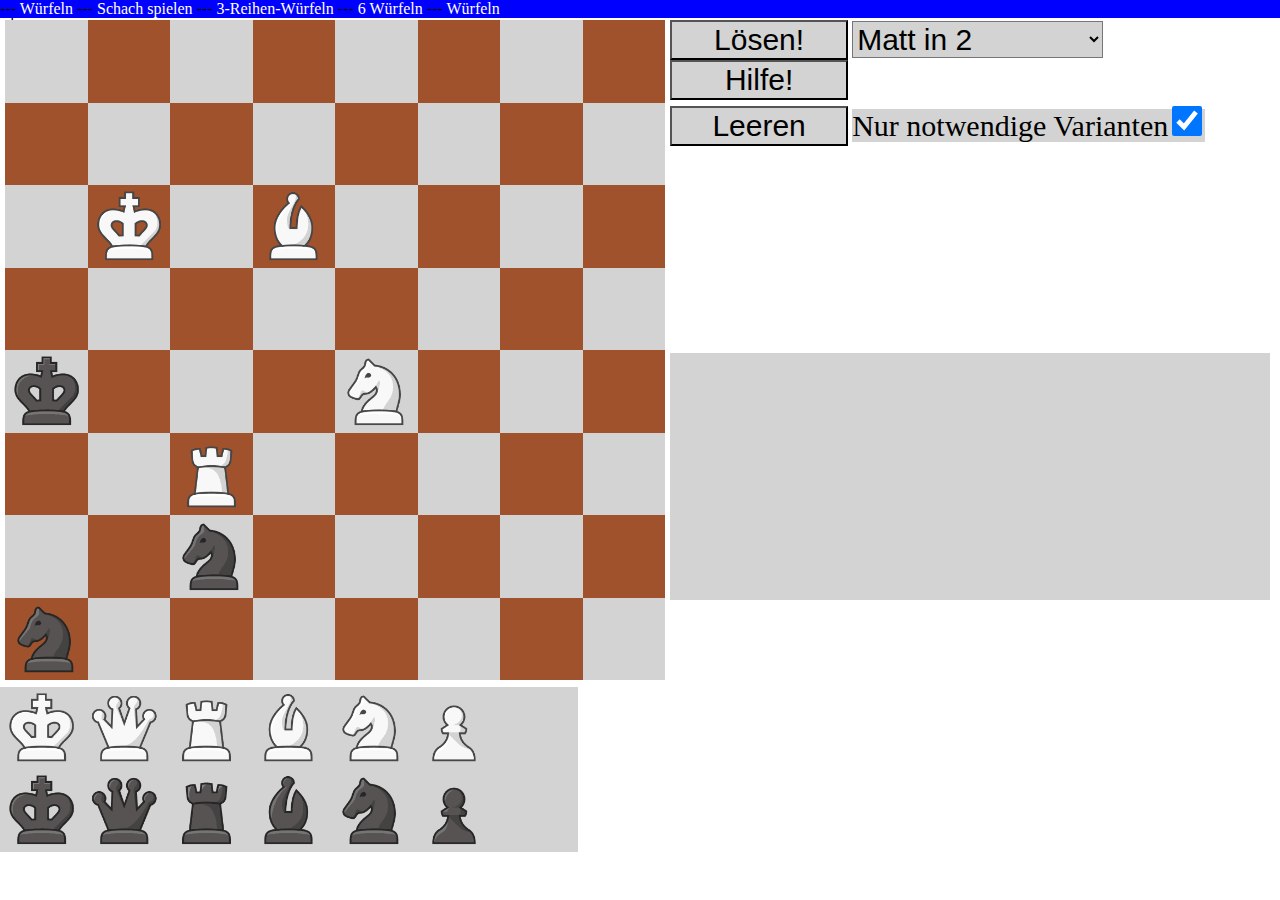
<file: index.html>
﻿<!DOCTYPE html>
<html lang="de">
<head>
    <title>
        Schachrätsel lösen
    </title>
    <meta charset="UTF-8">
    <meta name="author" content="Harald Holzner">
    <link rel="stylesheet" href="https://cdnjs.cloudflare.com/ajax/libs/font-awesome/4.7.0/css/font-awesome.min.css">
    <link rel="stylesheet" href="schach.css" />
</head>
<body>
    <div id="ctest">
    </div>
    <div id="container">
        <button style="background-color: lightgray;" id="Loesen" type="button" onclick="Loesen()">Lösen!</button>
        <label for="MattIn"></label>
        <select style="background-color: lightgray;" onchange="onch()" name="MattIn" id="MattIn">
            <option value="M1">Matt in 1</option>
            <option value="M2">Matt in 2</option>
            <option value="M3">Matt in 3</option>
            <option value="M4">Matt in 4</option>
            <option value="M5">Matt in 5</option>
            <option value="M6">Matt in 6</option>
            <option value="M7">Matt in 7</option>
            <option value="M8">Matt in 8</option>
            <option value="M9">Matt in 9</option>
            <option value="M10">Matt in 10</option>

        </select>
        <button style="background-color: lightgray;" id="Anleitung" type="button" onclick="help1()">Hilfe!</button>
    </div>
    <i class="fa fa-bars" id="ic1" style="font-size:24px" onclick="F1()"></i>
    <i class="fa fa-window-close" id="ic2" style="font-size:24px" onclick="F1()"></i>
    <div id="myLinks">
        <label class="l1" id="ll1">---</label>
        <a id="a1" href="wurf.html">   Würfeln   </a>
        <label class="l1" id="ll2">---</label>
        <a id="a2" href="SchachSpiel.html">   Schach spielen   </a>
        <label class="l1" id="ll3">---</label>
        <a id="a3" href="wurf6.html">   3-Reihen-Würfeln   </a>
        <label class="l1" id="ll5">---</label>
        <a id="a5" href="wurfsechs.html">   6 Würfeln   </a>
        <label class="l1" id="ll4">---</label>
        <a id="a4" href="wurf.html">   Würfeln   </a>
    </div>

    <div id="container2">
        <button style="background-color: lightgray;" id="Leeren" type="button" onclick="Leeren()">Leeren</button>
        <label style="background-color: lightgray;" id="Nur">Nur notwendige Varianten<input type="checkbox" id="NurCh" checked="checked" onclick='handleClick(this);'></label>
    </div>

    <p id="p1"></p>

    <script>
        let Rmodi = true;
    </script>    
    <script src="Stell.js"></script>1
    <script src="Spiel.js"></script>
    <script src="sch1.js"></script>

</body>
</html >
</file>
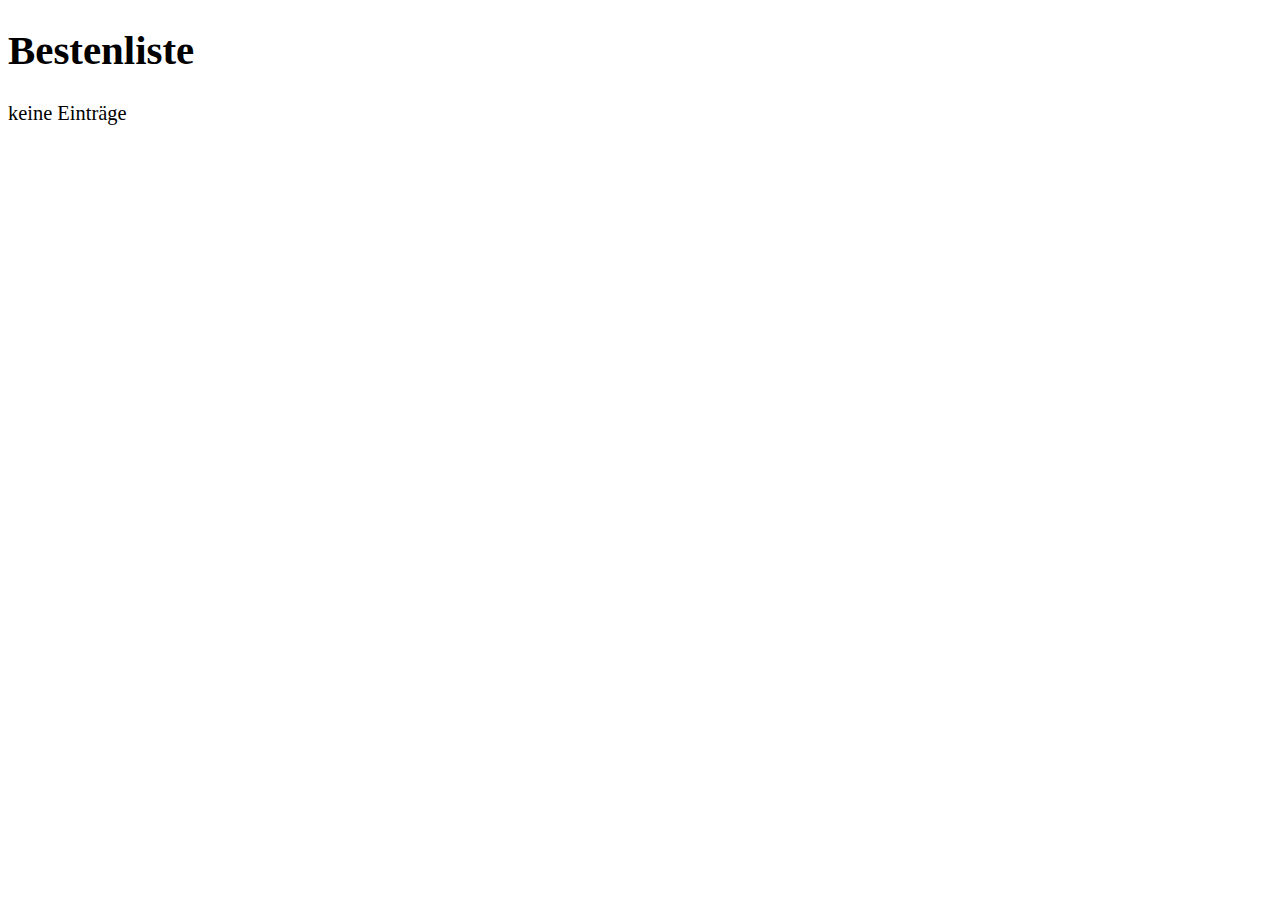
<file: BestenListe.html>
﻿<!DOCTYPE html>
<html>
<body>

    <h1 id="Ueber"> Bestenliste</h1>

    <p id="BestL">leer</p>
    <script>
        Hoehe = window.innerHeight;   // clientHeight ohne horizontale scrollbar 
        let Weite = window.innerWidth;
        let BrettHW = Math.min(Hoehe / 2, Weite);
        let hss = (BrettHW / 22) + "px";
        let hss1 = (BrettHW / 11) + "px";
        document.getElementById("Ueber").style.fontSize = hss1;
        document.getElementById("BestL").style.fontSize = hss;


        let BestenListe = "";
        //document.getElementById("BestL").innerHTML = "Punkte   Zeipunkt";
        document.getElementById("BestL").innerHTML = "";
        document.getElementById("BestL").innerHTML += "\n";

        if (localStorage.getItem("BestenListe") === null) {
            BestenListe = "keine " + "Einträge";
            document.getElementById("BestL").innerHTML += "\n" + BestenListe;
        }
        else {
            BestenListe = "";            
            BestenListe = localStorage.getItem("BestenListe");
            let BestArr = BestenListe.split(";");
            for (var ii = 0; ii < BestArr.length; ii++) {
                document.getElementById("BestL").innerText += "\n"+ BestArr[ii];
            }                
        }                
    </script>
</body>
</html>
</file>
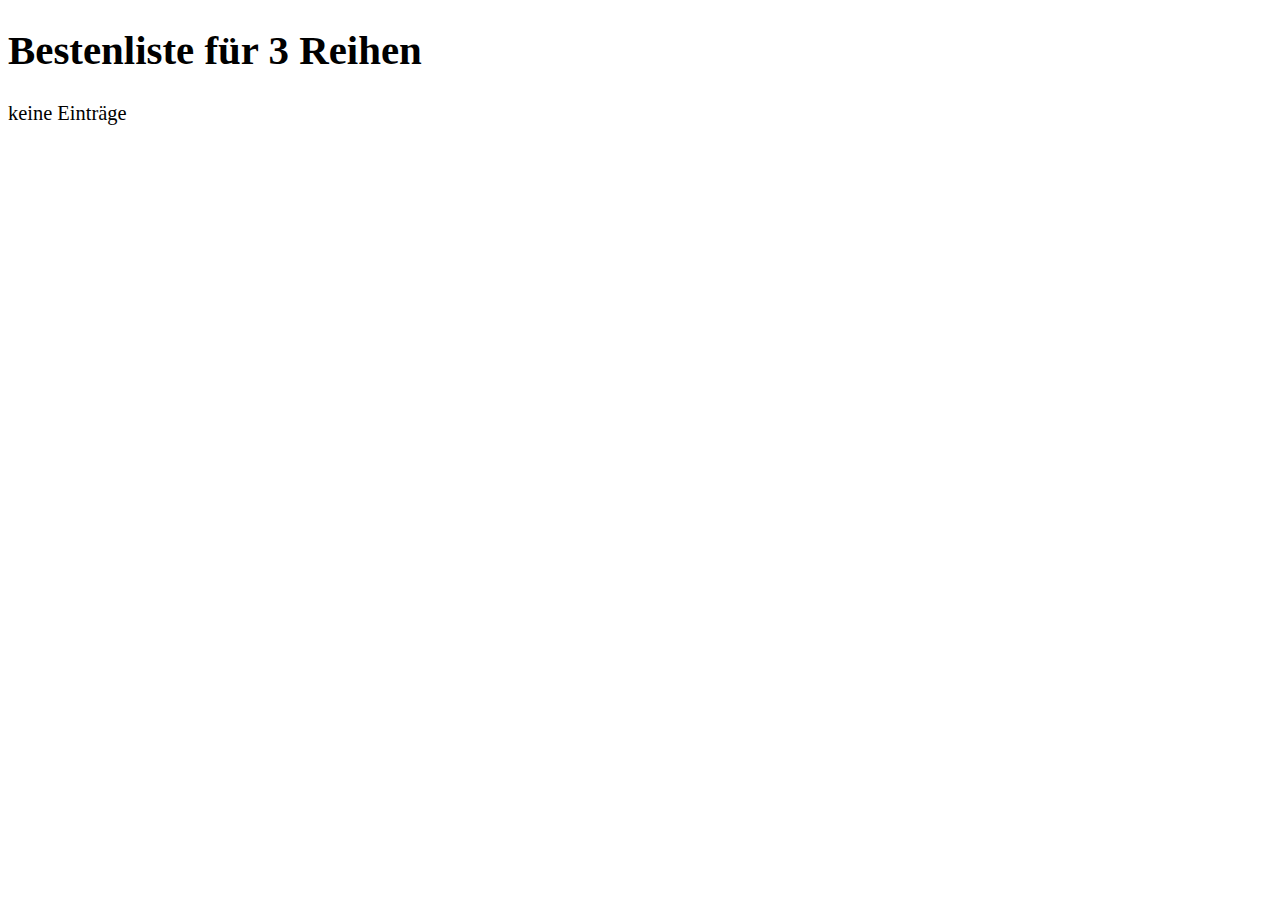
<file: BestenListe3.html>
﻿<!DOCTYPE html>
<html>
<body>

    <h1 id="Ueber"> Bestenliste für 3 Reihen</h1>

    <p id="BestL">leer</p>
    <script>
        Hoehe = window.innerHeight;   // clientHeight ohne horizontale scrollbar 
        let Weite = window.innerWidth;
        let BrettHW = Math.min(Hoehe / 2, Weite);
        let hss = (BrettHW / 22) + "px";
        let hss1 = (BrettHW / 11) + "px";
        document.getElementById("Ueber").style.fontSize = hss1;
        document.getElementById("BestL").style.fontSize = hss;


        let BestenListe = "";
        //document.getElementById("BestL").innerHTML = "Punkte   Zeipunkt";
        document.getElementById("BestL").innerHTML = "";
        document.getElementById("BestL").innerHTML += "\n";

        if (localStorage.getItem("BestenListe3") === null) {
            BestenListe = "keine " + "Einträge";
            document.getElementById("BestL").innerHTML += "\n" + BestenListe;
        }
        else {
            BestenListe = "";            
            BestenListe = localStorage.getItem("BestenListe3");
            let BestArr = BestenListe.split(";");
            for (var ii = 0; ii < BestArr.length; ii++) {
                document.getElementById("BestL").innerText += "\n"+ BestArr[ii];
            }                
        }                
    </script>
</body>
</html>
</file>
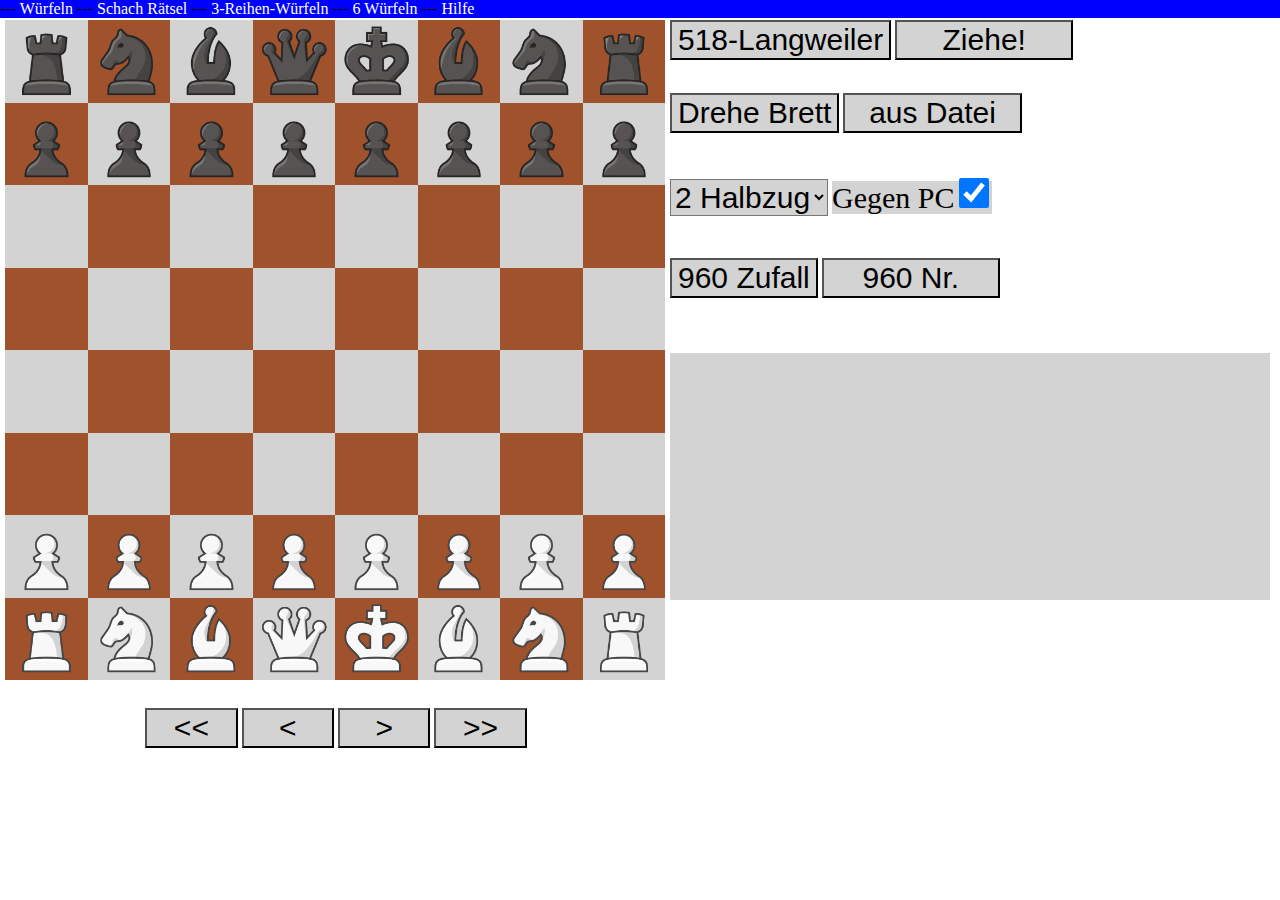
<file: SchachSpiel.html>
﻿<!DOCTYPE html>
<html lang="de">
<head>
    <title>
        Schach spielen
    </title>
    <meta charset="UTF-8">
    <meta name="author" content="Harald Holzner">
    <link rel="stylesheet" href="https://cdnjs.cloudflare.com/ajax/libs/font-awesome/4.7.0/css/font-awesome.min.css">
    <link rel="stylesheet" href="schach.css" />
</head>
<body>
    <dialog id="NrD">
        <input id="tx1" type="text" size="50" height="150" name="alter">
        <button id="NrOk" type="button" onclick="NrOk()">ok</button>
    </dialog>

    <dialog id="sd">
        <button id="CloseB" type="button" onclick="cFig(1)"></button>
        <button id="CloseB2" type="button" onclick="cFig(2)"></button>
        <button id="CloseB3" type="button" onclick="cFig(3)"></button>
        <button id="CloseB4" type="button" onclick="cFig(4)"></button>
    </dialog>
    <div id="ctest">
    </div>
    <div id="container">
        <button style="background-color: lightgray;" id="Neues" type="button" onclick="Neues()">518-Langweiler</button>
        <button style="background-color: lightgray;" id="Ziehe" type="button" onclick="Ziehe()">Ziehe!</button>
    </div>

    <i class="fa fa-bars" id="ic1" style="font-size:24px" onclick="F1()"></i>
    <i class="fa fa-window-close" id="ic2" style="font-size:24px" onclick="F1()"></i>
    <div id="myLinks">
        <label class="l1" id="ll1">---</label>
        <a id="a1" href="wurf.html">   Würfeln   </a>
        <label class="l1" id="ll2">---</label>
        <a id="a2" href="index.html">   Schach Rätsel   </a>
        <label class="l1" id="ll3">---</label>
        <a id="a3" href="wurf6.html">   3-Reihen-Würfeln   </a>
        <label class="l1" id="ll5">---</label>
        <a id="a5" href="wurfsechs.html">   6 Würfeln   </a>
        <label class="l1" id="ll4">---</label>
        <a onclick="help1()" id="a4" href="#about">   Hilfe   </a>
    </div>

    <div id="container4">
        <button style="background-color: lightgray;" id="Drehe" type="button" onclick="Drehe()">Drehe Brett</button>
        <button style="background-color: lightgray;" id="vonDatei" type="button" onclick="vonDatei()">aus Datei</button>
    </div>
    <div id="container5">
        <select style="background-color: lightgray;" onchange="onchZ()" name="Halbzug" id="Tiefe">
            <option value="Z1">1 Halbzug</option>
            <option value="Z2">2 Halbzug</option>
            <option value="Z3">3 Halbzug</option>
            <option value="Z4">4 Halbzug</option>
        </select>
        <label style="background-color: lightgray;" id="PCL">Gegen PC<input type="checkbox" id="PCCh" checked="checked" onclick='handleClick2(this);'></label>
    </div>
    <div id="container6">
        <button style="background-color: lightgray;" id="RRR" type="button" onclick="RRR()"><<</button>
        <button style="background-color: lightgray;" id="RR" type="button" onclick="RR()"><</button>
        <button style="background-color: lightgray;" id="VV" type="button" onclick="VV()">></button>
        <button style="background-color: lightgray;" id="VVV" type="button" onclick="VVV()">>></button>
    </div>
    <div id="container7">
        <button style="background-color: lightgray;" id="R960" type="button" onclick="R960()">960 Zufall</button>
        <button style="background-color: lightgray;" id="Nr960" type="button" onclick="Nr960()">960 Nr.</button>
    </div>
    <p id="p1"></p>

    <script>
        let Rmodi = false;
    </script>
    <script src="Stell.js"></script>
    <script src="Spiel.js"></script>
    <script src="sch1.js"></script>
</body>
</html >
</file>
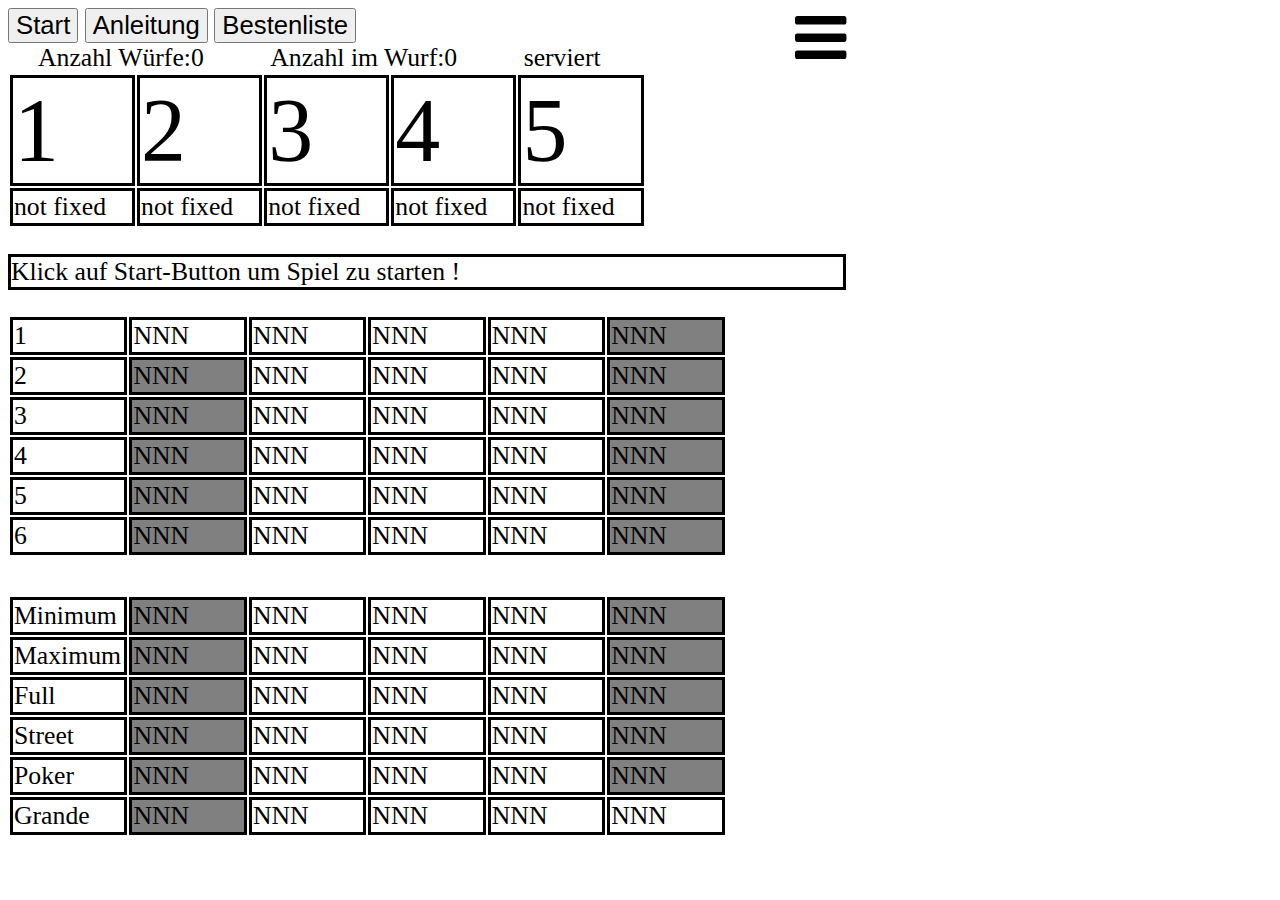
<file: wurf.html>
﻿<!DOCTYPE html>
<html lang="de">
<head>
    <title>
        Würfelprogramm
    </title>
    <meta charset="UTF-8">
    <meta name="author" content="Harald Holzner">
    <link rel="stylesheet" href="https://cdnjs.cloudflare.com/ajax/libs/font-awesome/4.7.0/css/font-awesome.min.css">
    <link rel="stylesheet" href="wurf1.css" />

</head>
<body>   
    <div id="myLinks">        
        <a id="a1" href="index.html">   Schach Rätsel   </a>        
        <a id="a2" href="SchachSpiel.html">   Schach spielen   </a>        
        <a id="a3" href="wurf6.html">Würfeln 3 Reihen </a>
        <a id="a4" href="wurfsechs.html">6 Würfeln </a>
    </div>
    <div id="container">
        <button id="Startbutton" type="button" onclick="Start()">Start</button>
        <button id="Anleitung" type="button" onclick="alert(decodeURI('Version V2.4 W%C3%BCrfel-Poker mit 5 Spalten:  In die Felder kann in beliebiger Reihenfolge eingetragen werden, mit Ausnahme der 1. und 5.Spalte. Die 1. muss von oben der Reihe nach befüllt werden, die 5. von unten . Bei servierte Figuren zählt jeder Eintrag doppelt, auch in den oberen Feldern. Wenn man in einer Spalte in den oberen 5 Feldern 70 Punkte erreicht bekommt man 45 Zusatzpunkte, in den Randspalten 60.'))">Anleitung</button>
        <!--  statt next58()  -->
        <!--  <button id="Teste: 58 Wuerfe" type="button" onclick="next58()">Bestenliste</button> -->
        <button id="Teste: 58 Wuerfe" type="button" onclick="window.location.href='BestenListe.html'">Bestenliste</button>
        <div id="Infos">
            <p id="Anz1">Anzahl Würfe:0</p>
            <p id="Anz2">Anzahl im Wurf:0</p>
            <p id="Servieren">serviert</p>
        </div>
        <i class="fa fa-bars" id="ic1" style="font-size:24px" onclick="F2()"></i>
        <i class="fa fa-window-close" id="ic2" style="font-size:24px" onclick="F2()"></i>

        <div id="middle">
            <table id="tWurf">
                <tr id="ZReihe">
                    <td onclick="tWurfclick(1)">1</td>
                    <td onclick="tWurfclick(2)">2</td>
                    <td onclick="tWurfclick(3)">3</td>
                    <td onclick="tWurfclick(4)">4</td>
                    <td onclick="tWurfclick(5)">5</td>
                </tr>
                <tr id="FReihe">
                    <td onclick="tWurfclick(1)">11</td>
                    <td onclick="tWurfclick(2)">22</td>
                    <td onclick="tWurfclick(3)">33</td>
                    <td onclick="tWurfclick(4)">44</td>
                    <td onclick="tWurfclick(5)">55</td>
                </tr>
            </table>
            <button id="Naechsterbutton" type="button" onclick="nextbutton()">nächster Wurf</button>


        </div>
        <p id="Nachricht" type="button">Klick auf Start-Button um Spiel zu starten !</p>

        <table id="tZettel">

            <tr>
                <td>1</td>
                <td onclick="feldclick(1,0)">NNN</td>
                <td onclick="feldclick(1,1)">NNN</td>
                <td onclick="feldclick(1,2)">NNN</td>
                <td onclick="feldclick(1,3)">NNN</td>
                <td onclick="feldclick(1,4)">NNN</td>
            </tr>
            <tr>
                <td>2</td>
                <td onclick="feldclick(2,0)">NNN</td>
                <td onclick="feldclick(2,1)">NNN</td>
                <td onclick="feldclick(2,2)">NNN</td>
                <td onclick="feldclick(2,3)">NNN</td>
                <td onclick="feldclick(2,4)">NNN</td>
            </tr>
            <tr>
                <td>3</td>
                <td onclick="feldclick(3,0)">NNN</td>
                <td onclick="feldclick(3,1)">NNN</td>
                <td onclick="feldclick(3,2)">NNN</td>
                <td onclick="feldclick(3,3)">NNN</td>
                <td onclick="feldclick(3,4)">NNN</td>
            </tr>
            <tr>
                <td>4</td>
                <td onclick="feldclick(4,0)">NNN</td>
                <td onclick="feldclick(4,1)">NNN</td>
                <td onclick="feldclick(4,2)">NNN</td>
                <td onclick="feldclick(4,3)">NNN</td>
                <td onclick="feldclick(4,4)">NNN</td>
            </tr>
            <tr>
                <td>5</td>
                <td onclick="feldclick(5,0)">NNN</td>
                <td onclick="feldclick(5,1)">NNN</td>
                <td onclick="feldclick(5,2)">NNN</td>
                <td onclick="feldclick(5,3)">NNN</td>
                <td onclick="feldclick(5,4)">NNN</td>
            </tr>
            <tr>
                <td>6</td>
                <td onclick="feldclick(6,0)">NNN</td>
                <td onclick="feldclick(6,1)">NNN</td>
                <td onclick="feldclick(6,2)">NNN</td>
                <td onclick="feldclick(6,3)">NNN</td>
                <td onclick="feldclick(6,4)">NNN</td>
            </tr>
            <tr>
                <td>Summe:</td>
                <td onclick="feldclick(7,0)">NNN</td>
                <td onclick="feldclick(7,1)">NNN</td>
                <td onclick="feldclick(7,2)">NNN</td>
                <td onclick="feldclick(7,3)">NNN</td>
                <td onclick="feldclick(7,4)">NNN</td>
                <td>NNN</td>
            </tr>
            <tr>
                <td>Minimum</td>
                <td onclick="feldclick(8,0)">NNN</td>
                <td onclick="feldclick(8,1)">NNN</td>
                <td onclick="feldclick(8,2)">NNN</td>
                <td onclick="feldclick(8,3)">NNN</td>
                <td onclick="feldclick(8,4)">NNN</td>
                <td>NNN</td>
            </tr>
            <tr>
                <td>Maximum</td>
                <td onclick="feldclick(9,0)">NNN</td>
                <td onclick="feldclick(9,1)">NNN</td>
                <td onclick="feldclick(9,2)">NNN</td>
                <td onclick="feldclick(9,3)">NNN</td>
                <td onclick="feldclick(9,4)">NNN</td>
                <td>NNN</td>
            </tr>
            <tr>
                <td>Full</td>
                <td onclick="feldclick(10,0)">NNN</td>
                <td onclick="feldclick(10,1)">NNN</td>
                <td onclick="feldclick(10,2)">NNN</td>
                <td onclick="feldclick(10,3)">NNN</td>
                <td onclick="feldclick(10,4)">NNN</td>
                <td>NNN</td>
            </tr>
            <tr>
                <td>Street</td>
                <td onclick="feldclick(11,0)">NNN</td>
                <td onclick="feldclick(11,1)">NNN</td>
                <td onclick="feldclick(11,2)">NNN</td>
                <td onclick="feldclick(11,3)">NNN</td>
                <td onclick="feldclick(11,4)">NNN</td>
                <td>NNN</td>
            </tr>
            <tr>
                <td>Poker</td>
                <td onclick="feldclick(12,0)">NNN</td>
                <td onclick="feldclick(12,1)">NNN</td>
                <td onclick="feldclick(12,2)">NNN</td>
                <td onclick="feldclick(12,3)">NNN</td>
                <td onclick="feldclick(12,4)">NNN</td>
                <td>NNN</td>
            </tr>
            <tr>
                <td>Grande</td>
                <td onclick="feldclick(13,0)">NNN</td>
                <td onclick="feldclick(13,1)">NNN</td>
                <td onclick="feldclick(13,2)">NNN</td>
                <td onclick="feldclick(13,3)">NNN</td>
                <td onclick="feldclick(13,4)">NNN</td>
                <td>NNN</td>
            </tr>
            <tr>
        </table>
        <p id="Ergebnis" type="button"></p>

        <script src="wurf1.js"></script>
    </div>
</body>
</html>
</file>
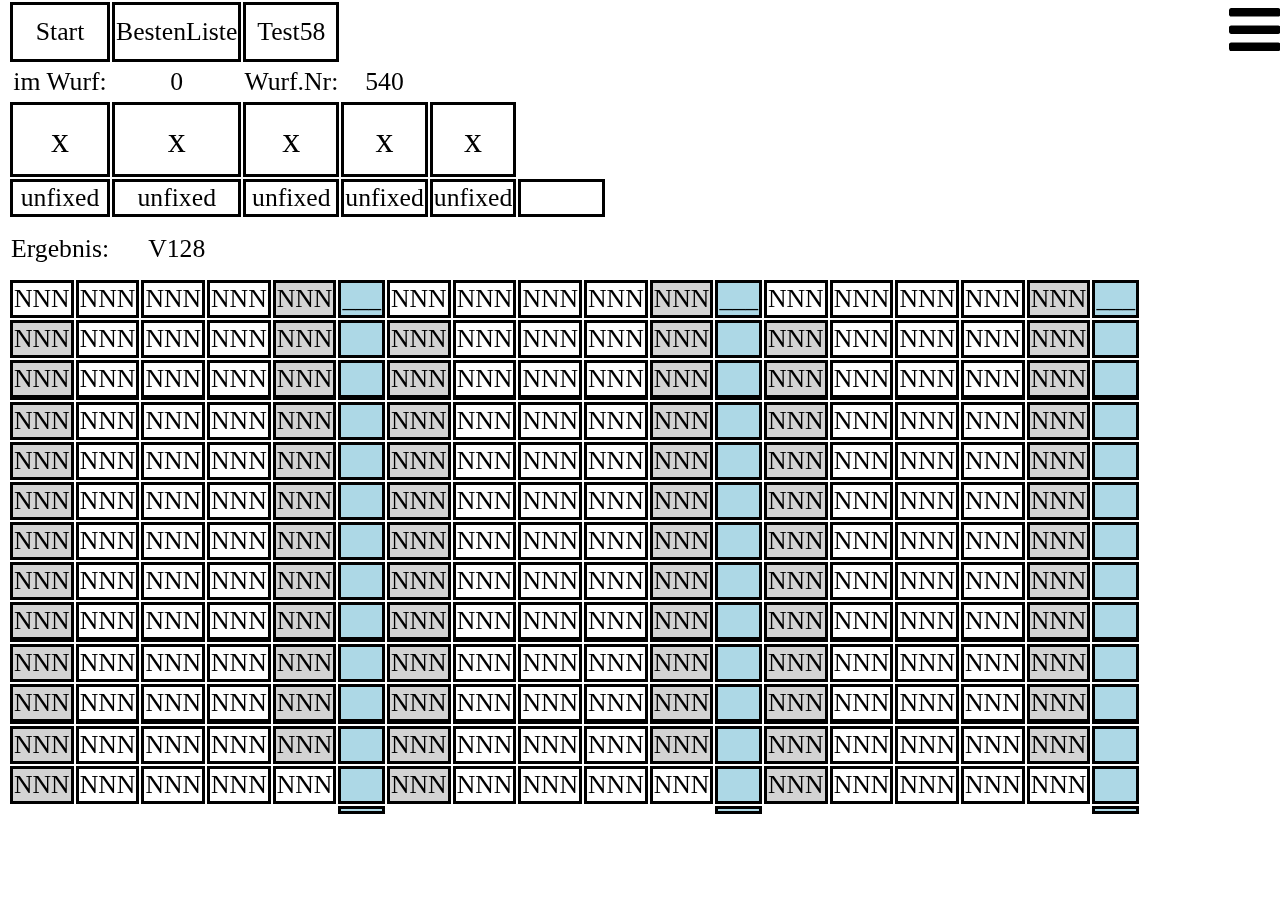
<file: wurf6.html>
﻿<!DOCTYPE html>
<html lang="de">
<head>
    <title>
        Würfelprogramm 6er
    </title>
    <meta charset="UTF-8">
    <meta name="author" content="Harald Holzner">
    <link rel="stylesheet" href="https://cdnjs.cloudflare.com/ajax/libs/font-awesome/4.7.0/css/font-awesome.min.css">
    <link rel="stylesheet" href="wurf6.css" />

</head>
<body>       
    
        <div id="myLinks">
            <a id="a1" href="index.html">   Schach Rätsel   </a>
            <a id="a2" href="SchachSpiel.html">   Schach spielen   </a>
            <a id="a3" href="wurf.html">   Würfeln   </a>
            <a id="a4" href="wurfsechs.html">6 Würfeln   </a>
        </div>
        <div id="container1">
            <table id="tWurf">
                <tr>
                    <td onclick="Start()">Start</td>
                    <td onclick="window.location.href='BestenListe3.html'">BestenListe</td>
                    <td onclick="next180()">Test58</td>
                </tr>
                <tr>
                    <td>im Wurf:</td>
                    <td>0</td>
                    <td>Wurf.Nr:</td>
                    <td>540</td>
                </tr>
                <tr>
                    <td onclick="tWurfclick(1)">x</td>
                    <td onclick="tWurfclick(2)">x</td>
                    <td onclick="tWurfclick(3)">x</td>
                    <td onclick="tWurfclick(4)">x</td>
                    <td onclick="tWurfclick(5)">x</td>
                    <td onclick="nextbutton()">Wirf!</td>
                </tr>
                <tr>
                    <td onclick="tWurfclick(1)">unfixed</td>
                    <td onclick="tWurfclick(2)">unfixed</td>
                    <td onclick="tWurfclick(3)">unfixed</td>
                    <td onclick="tWurfclick(4)">unfixed</td>
                    <td onclick="tWurfclick(5)">unfixed</td>
                    <td></td>
                </tr>
                <tr>
                    <td>Ergebnis:</td>
                    <td>V128</td>
                </tr>
            </table>
            <i class="fa fa-bars" id="ic1" style="font-size:24px" onclick="F2()"></i>
            <i class="fa fa-window-close" id="ic2" style="font-size:24px" onclick="F2()"></i>
        </div>
    <div id="container">
        <table id="tZettel">
            <tr>
                <td onclick="feldclick(0,0)">NNN</td>
                <td onclick="feldclick(0,1)">NNN</td>
                <td onclick="feldclick(0,2)">NNN</td>
                <td onclick="feldclick(0,3)">NNN</td>
                <td onclick="feldclick(0,4)">NNN</td>
                <td onclick="feldclick(0,5)">NNN</td>
                <td onclick="feldclick(0,6)">NNN</td>
                <td onclick="feldclick(0,7)">NNN</td>
                <td onclick="feldclick(0,8)">NNN</td>
                <td onclick="feldclick(0,9)">NNN</td>
                <td onclick="feldclick(0,10)">NNN</td>
                <td onclick="feldclick(0,11)">NNN</td>
                <td onclick="feldclick(0,12)">NNN</td>
                <td onclick="feldclick(0,13)">NNN</td>
                <td onclick="feldclick(0,14)">NNN</td>
                <td onclick="feldclick(0,15)">NNN</td>
                <td onclick="feldclick(0,16)">NNN</td>
                <td onclick="feldclick(0,17)">NNN</td>
            </tr>
            <tr>
                <td onclick="feldclick(1,0)">NNN</td>
                <td onclick="feldclick(1,1)">NNN</td>
                <td onclick="feldclick(1,2)">NNN</td>
                <td onclick="feldclick(1,3)">NNN</td>
                <td onclick="feldclick(1,4)">NNN</td>
                <td onclick="feldclick(1,5)">NNN</td>
                <td onclick="feldclick(1,6)">NNN</td>
                <td onclick="feldclick(1,7)">NNN</td>
                <td onclick="feldclick(1,8)">NNN</td>
                <td onclick="feldclick(1,9)">NNN</td>
                <td onclick="feldclick(1,10)">NNN</td>
                <td onclick="feldclick(1,11)">NNN</td>
                <td onclick="feldclick(1,12)">NNN</td>
                <td onclick="feldclick(1,13)">NNN</td>
                <td onclick="feldclick(1,14)">NNN</td>
                <td onclick="feldclick(1,15)">NNN</td>
                <td onclick="feldclick(1,16)">NNN</td>
                <td onclick="feldclick(1,17)">NNN</td>
            </tr>
            <tr>
                <td onclick="feldclick(2,0)">NNN</td>
                <td onclick="feldclick(2,1)">NNN</td>
                <td onclick="feldclick(2,2)">NNN</td>
                <td onclick="feldclick(2,3)">NNN</td>
                <td onclick="feldclick(2,4)">NNN</td>
                <td onclick="feldclick(2,5)">NNN</td>
                <td onclick="feldclick(2,6)">NNN</td>
                <td onclick="feldclick(2,7)">NNN</td>
                <td onclick="feldclick(2,8)">NNN</td>
                <td onclick="feldclick(2,9)">NNN</td>
                <td onclick="feldclick(2,10)">NNN</td>
                <td onclick="feldclick(2,11)">NNN</td>
                <td onclick="feldclick(2,12)">NNN</td>
                <td onclick="feldclick(2,13)">NNN</td>
                <td onclick="feldclick(2,14)">NNN</td>
                <td onclick="feldclick(2,15)">NNN</td>
                <td onclick="feldclick(2,16)">NNN</td>
                <td onclick="feldclick(2,17)">NNN</td>
            </tr>
            <tr>
                <td onclick="feldclick(3,0)">NNN</td>
                <td onclick="feldclick(3,1)">NNN</td>
                <td onclick="feldclick(3,2)">NNN</td>
                <td onclick="feldclick(3,3)">NNN</td>
                <td onclick="feldclick(3,4)">NNN</td>
                <td onclick="feldclick(3,5)">NNN</td>
                <td onclick="feldclick(3,6)">NNN</td>
                <td onclick="feldclick(3,7)">NNN</td>
                <td onclick="feldclick(3,8)">NNN</td>
                <td onclick="feldclick(3,9)">NNN</td>
                <td onclick="feldclick(3,10)">NNN</td>
                <td onclick="feldclick(3,11)">NNN</td>
                <td onclick="feldclick(3,12)">NNN</td>
                <td onclick="feldclick(3,13)">NNN</td>
                <td onclick="feldclick(3,14)">NNN</td>
                <td onclick="feldclick(3,15)">NNN</td>
                <td onclick="feldclick(3,16)">NNN</td>
                <td onclick="feldclick(3,17)">NNN</td>
            </tr>
            <tr>
                <td onclick="feldclick(4,0)">NNN</td>
                <td onclick="feldclick(4,1)">NNN</td>
                <td onclick="feldclick(4,2)">NNN</td>
                <td onclick="feldclick(4,3)">NNN</td>
                <td onclick="feldclick(4,4)">NNN</td>
                <td onclick="feldclick(4,5)">NNN</td>
                <td onclick="feldclick(4,6)">NNN</td>
                <td onclick="feldclick(4,7)">NNN</td>
                <td onclick="feldclick(4,8)">NNN</td>
                <td onclick="feldclick(4,9)">NNN</td>
                <td onclick="feldclick(4,10)">NNN</td>
                <td onclick="feldclick(4,11)">NNN</td>
                <td onclick="feldclick(4,12)">NNN</td>
                <td onclick="feldclick(4,13)">NNN</td>
                <td onclick="feldclick(4,14)">NNN</td>
                <td onclick="feldclick(4,15)">NNN</td>
                <td onclick="feldclick(4,16)">NNN</td>
                <td onclick="feldclick(4,17)">NNN</td>
            </tr>
            <tr>
                <td onclick="feldclick(5,0)">NNN</td>
                <td onclick="feldclick(5,1)">NNN</td>
                <td onclick="feldclick(5,2)">NNN</td>
                <td onclick="feldclick(5,3)">NNN</td>
                <td onclick="feldclick(5,4)">NNN</td>
                <td onclick="feldclick(5,5)">NNN</td>
                <td onclick="feldclick(5,6)">NNN</td>
                <td onclick="feldclick(5,7)">NNN</td>
                <td onclick="feldclick(5,8)">NNN</td>
                <td onclick="feldclick(5,9)">NNN</td>
                <td onclick="feldclick(5,10)">NNN</td>
                <td onclick="feldclick(5,11)">NNN</td>
                <td onclick="feldclick(5,12)">NNN</td>
                <td onclick="feldclick(5,13)">NNN</td>
                <td onclick="feldclick(5,14)">NNN</td>
                <td onclick="feldclick(5,15)">NNN</td>
                <td onclick="feldclick(5,16)">NNN</td>
                <td onclick="feldclick(5,17)">NNN</td>
            </tr>
            <tr>
                <td onclick="feldclick(6,0)">NNN</td>
                <td onclick="feldclick(6,1)">NNN</td>
                <td onclick="feldclick(6,2)">NNN</td>
                <td onclick="feldclick(6,3)">NNN</td>
                <td onclick="feldclick(6,4)">NNN</td>
                <td onclick="feldclick(6,5)">NNN</td>
                <td onclick="feldclick(6,6)">NNN</td>
                <td onclick="feldclick(6,7)">NNN</td>
                <td onclick="feldclick(6,8)">NNN</td>
                <td onclick="feldclick(6,9)">NNN</td>
                <td onclick="feldclick(6,10)">NNN</td>
                <td onclick="feldclick(6,11)">NNN</td>
                <td onclick="feldclick(6,12)">NNN</td>
                <td onclick="feldclick(6,13)">NNN</td>
                <td onclick="feldclick(6,14)">NNN</td>
                <td onclick="feldclick(6,15)">NNN</td>
                <td onclick="feldclick(6,16)">NNN</td>
                <td onclick="feldclick(6,17)">NNN</td>
            </tr>
            <tr>
                <td onclick="feldclick(7,0)">NNN</td>
                <td onclick="feldclick(7,1)">NNN</td>
                <td onclick="feldclick(7,2)">NNN</td>
                <td onclick="feldclick(7,3)">NNN</td>
                <td onclick="feldclick(7,4)">NNN</td>
                <td onclick="feldclick(7,5)">NNN</td>
                <td onclick="feldclick(7,6)">NNN</td>
                <td onclick="feldclick(7,7)">NNN</td>
                <td onclick="feldclick(7,8)">NNN</td>
                <td onclick="feldclick(7,9)">NNN</td>
                <td onclick="feldclick(7,10)">NNN</td>
                <td onclick="feldclick(7,11)">NNN</td>
                <td onclick="feldclick(7,12)">NNN</td>
                <td onclick="feldclick(7,13)">NNN</td>
                <td onclick="feldclick(7,14)">NNN</td>
                <td onclick="feldclick(7,15)">NNN</td>
                <td onclick="feldclick(7,16)">NNN</td>
                <td onclick="feldclick(7,17)">NNN</td>
            </tr>
            <tr>
                <td onclick="feldclick(8,0)">NNN</td>
                <td onclick="feldclick(8,1)">NNN</td>
                <td onclick="feldclick(8,2)">NNN</td>
                <td onclick="feldclick(8,3)">NNN</td>
                <td onclick="feldclick(8,4)">NNN</td>
                <td onclick="feldclick(8,5)">NNN</td>
                <td onclick="feldclick(8,6)">NNN</td>
                <td onclick="feldclick(8,7)">NNN</td>
                <td onclick="feldclick(8,8)">NNN</td>
                <td onclick="feldclick(8,9)">NNN</td>
                <td onclick="feldclick(8,10)">NNN</td>
                <td onclick="feldclick(8,11)">NNN</td>
                <td onclick="feldclick(8,12)">NNN</td>
                <td onclick="feldclick(8,13)">NNN</td>
                <td onclick="feldclick(8,14)">NNN</td>
                <td onclick="feldclick(8,15)">NNN</td>
                <td onclick="feldclick(8,16)">NNN</td>
                <td onclick="feldclick(8,17)">NNN</td>
            </tr>
            <tr>
                <td onclick="feldclick(9,0)">NNN</td>
                <td onclick="feldclick(9,1)">NNN</td>
                <td onclick="feldclick(9,2)">NNN</td>
                <td onclick="feldclick(9,3)">NNN</td>
                <td onclick="feldclick(9,4)">NNN</td>
                <td onclick="feldclick(9,5)">NNN</td>
                <td onclick="feldclick(9,6)">NNN</td>
                <td onclick="feldclick(9,7)">NNN</td>
                <td onclick="feldclick(9,8)">NNN</td>
                <td onclick="feldclick(9,9)">NNN</td>
                <td onclick="feldclick(9,10)">NNN</td>
                <td onclick="feldclick(9,11)">NNN</td>
                <td onclick="feldclick(9,12)">NNN</td>
                <td onclick="feldclick(9,13)">NNN</td>
                <td onclick="feldclick(9,14)">NNN</td>
                <td onclick="feldclick(9,15)">NNN</td>
                <td onclick="feldclick(9,16)">NNN</td>
                <td onclick="feldclick(9,17)">NNN</td>
            </tr>
            <tr>
                <td onclick="feldclick(10,0)">NNN</td>
                <td onclick="feldclick(10,1)">NNN</td>
                <td onclick="feldclick(10,2)">NNN</td>
                <td onclick="feldclick(10,3)">NNN</td>
                <td onclick="feldclick(10,4)">NNN</td>
                <td onclick="feldclick(10,5)">NNN</td>
                <td onclick="feldclick(10,6)">NNN</td>
                <td onclick="feldclick(10,7)">NNN</td>
                <td onclick="feldclick(10,8)">NNN</td>
                <td onclick="feldclick(10,9)">NNN</td>
                <td onclick="feldclick(10,10)">NNN</td>
                <td onclick="feldclick(10,11)">NNN</td>
                <td onclick="feldclick(10,12)">NNN</td>
                <td onclick="feldclick(10,13)">NNN</td>
                <td onclick="feldclick(10,14)">NNN</td>
                <td onclick="feldclick(10,15)">NNN</td>
                <td onclick="feldclick(10,16)">NNN</td>
                <td onclick="feldclick(10,17)">NNN</td>
            </tr>
            <tr>
                <td onclick="feldclick(11,0)">NNN</td>
                <td onclick="feldclick(11,1)">NNN</td>
                <td onclick="feldclick(11,2)">NNN</td>
                <td onclick="feldclick(11,3)">NNN</td>
                <td onclick="feldclick(11,4)">NNN</td>
                <td onclick="feldclick(11,5)">NNN</td>
                <td onclick="feldclick(11,6)">NNN</td>
                <td onclick="feldclick(11,7)">NNN</td>
                <td onclick="feldclick(11,8)">NNN</td>
                <td onclick="feldclick(11,9)">NNN</td>
                <td onclick="feldclick(11,10)">NNN</td>
                <td onclick="feldclick(11,11)">NNN</td>
                <td onclick="feldclick(11,12)">NNN</td>
                <td onclick="feldclick(11,13)">NNN</td>
                <td onclick="feldclick(11,14)">NNN</td>
                <td onclick="feldclick(11,15)">NNN</td>
                <td onclick="feldclick(11,16)">NNN</td>
                <td onclick="feldclick(11,17)">NNN</td>
            </tr>
            <tr>
                <td onclick="feldclick(12,0)">NNN</td>
                <td onclick="feldclick(12,1)">NNN</td>
                <td onclick="feldclick(12,2)">NNN</td>
                <td onclick="feldclick(12,3)">NNN</td>
                <td onclick="feldclick(12,4)">NNN</td>
                <td onclick="feldclick(12,5)">NNN</td>
                <td onclick="feldclick(12,6)">NNN</td>
                <td onclick="feldclick(12,7)">NNN</td>
                <td onclick="feldclick(12,8)">NNN</td>
                <td onclick="feldclick(12,9)">NNN</td>
                <td onclick="feldclick(12,10)">NNN</td>
                <td onclick="feldclick(12,11)">NNN</td>
                <td onclick="feldclick(12,12)">NNN</td>
                <td onclick="feldclick(12,13)">NNN</td>
                <td onclick="feldclick(12,14)">NNN</td>
                <td onclick="feldclick(12,15)">NNN</td>
                <td onclick="feldclick(12,16)">NNN</td>
                <td onclick="feldclick(12,17)">NNN</td>
            </tr>
            <tr>
                <td ></td>
                <td ></td>
                <td ></td>
                <td ></td>
                <td ></td>
                <td ></td>
                <td ></td>
                <td ></td>
                <td ></td>
                <td ></td>
                <td ></td>
                <td ></td>
                <td ></td>
                <td ></td>
                <td ></td>
                <td ></td>
                <td ></td>
                <td ></td>
            </tr>
        </table>
    </div>

    <script src="wurf6.js"></script>
</body>
    </html>
</file>
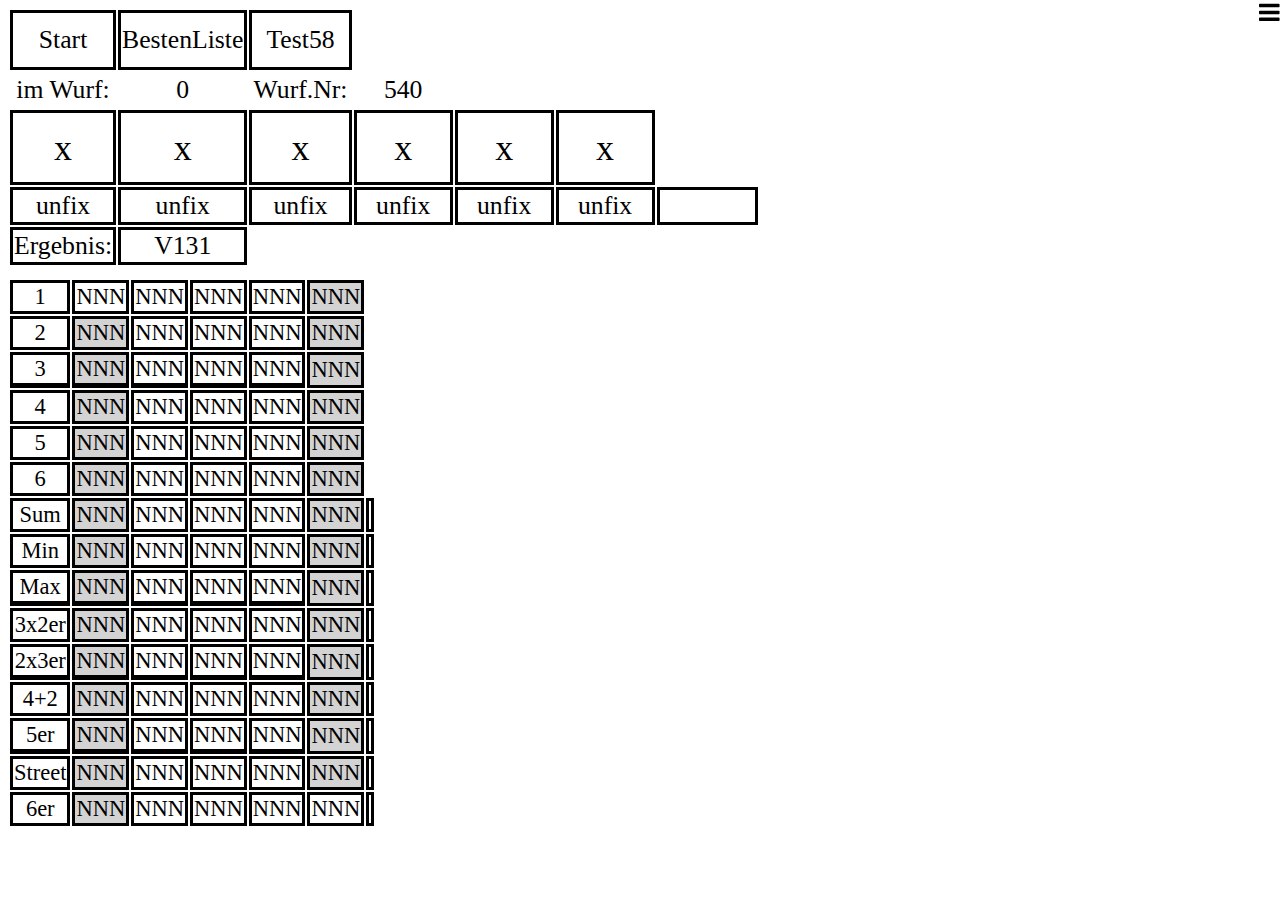
<file: wurfsechs.html>
﻿<!DOCTYPE html>
<html lang="de">
<head>
    <title>
        Würfelprogramm 6er
    </title>
    <meta charset="UTF-8">
    <meta name="author" content="Harald Holzner">
    <link rel="stylesheet" href="https://cdnjs.cloudflare.com/ajax/libs/font-awesome/4.7.0/css/font-awesome.min.css">
    <link rel="stylesheet" href="wurfsechs.css" />

</head>
<body>       
    
        <div id="myLinks">
            <a id="a1" href="index.html">   Schach Rätsel   </a>
            <a id="a2" href="SchachSpiel.html">   Schach spielen   </a>
            <a id="a3" href="wurf.html">   Würfeln   </a>
        </div>
        <div id="container1">
            <table id="tWurf">
                <tr>
                    <td onclick="Start()">Start</td>
                    <td onclick="window.location.href='BestenListe3.html'">BestenListe</td>
                    <td onclick="next180()">Test58</td>
                </tr>
                <tr>
                    <td>im Wurf:</td>
                    <td>0</td>
                    <td>Wurf.Nr:</td>
                    <td>540</td>
                </tr>
                <tr>
                    <td onclick="tWurfclick(1)">x</td>
                    <td onclick="tWurfclick(2)">x</td>
                    <td onclick="tWurfclick(3)">x</td>
                    <td onclick="tWurfclick(4)">x</td>
                    <td onclick="tWurfclick(5)">x</td>
                    <td onclick="tWurfclick(6)">x</td>
                    <td onclick="nextbutton()">Wirf!</td>
                </tr>
                <tr>
                    <td onclick="tWurfclick(1)">unfix</td>
                    <td onclick="tWurfclick(2)">unfix</td>
                    <td onclick="tWurfclick(3)">unfix</td>
                    <td onclick="tWurfclick(4)">unfix</td>
                    <td onclick="tWurfclick(5)">unfix</td>
                    <td onclick="tWurfclick(6)">unfix</td>
                    <td></td>
                </tr>   
                <tr>
                    <td>Ergebnis:</td>
                    <td>V131</td>
                </tr>
            </table>
            <i class="fa fa-bars" id="ic1" style="font-size:24px" onclick="F2()"></i>
            <i class="fa fa-window-close" id="ic2" style="font-size:24px" onclick="F2()"></i>
        </div>
    <div id="container">
        <table id="tZettel">
            <tr>
                <td>1</td>
                <td onclick="feldclick(0,0)">NNN</td>
                <td onclick="feldclick(0,1)">NNN</td>
                <td onclick="feldclick(0,2)">NNN</td>
                <td onclick="feldclick(0,3)">NNN</td>
                <td onclick="feldclick(0,4)">NNN</td>
            </tr>
            <tr>
                <td>2</td>
                <td onclick="feldclick(1,0)">NNN</td>
                <td onclick="feldclick(1,1)">NNN</td>
                <td onclick="feldclick(1,2)">NNN</td>
                <td onclick="feldclick(1,3)">NNN</td>
                <td onclick="feldclick(1,4)">NNN</td>
            </tr>
            <tr>
                <td>3</td>
                <td onclick="feldclick(2,0)">NNN</td>
                <td onclick="feldclick(2,1)">NNN</td>
                <td onclick="feldclick(2,2)">NNN</td>
                <td onclick="feldclick(2,3)">NNN</td>
                <td onclick="feldclick(2,4)">NNN</td>
            </tr>
            <tr>
                <td>4</td>
                <td onclick="feldclick(3,0)">NNN</td>
                <td onclick="feldclick(3,1)">NNN</td>
                <td onclick="feldclick(3,2)">NNN</td>
                <td onclick="feldclick(3,3)">NNN</td>
                <td onclick="feldclick(3,4)">NNN</td>
            </tr>
            <tr>
                <td>5</td>
                <td onclick="feldclick(4,0)">NNN</td>
                <td onclick="feldclick(4,1)">NNN</td>
                <td onclick="feldclick(4,2)">NNN</td>
                <td onclick="feldclick(4,3)">NNN</td>
                <td onclick="feldclick(4,4)">NNN</td>
            </tr>
            <tr>
                <td>6</td>
                <td onclick="feldclick(5,0)">NNN</td>
                <td onclick="feldclick(5,1)">NNN</td>
                <td onclick="feldclick(5,2)">NNN</td>
                <td onclick="feldclick(5,3)">NNN</td>
                <td onclick="feldclick(5,4)">NNN</td>
            </tr>
            <tr>
                <td>Sum</td>
                <td onclick="feldclick(6,0)">NNN</td>
                <td onclick="feldclick(6,1)">NNN</td>
                <td onclick="feldclick(6,2)">NNN</td>
                <td onclick="feldclick(6,3)">NNN</td>
                <td onclick="feldclick(6,4)">NNN</td>
                <td></td>
            </tr>
            <tr>
                <td>Min</td>
                <td onclick="feldclick(7,0)">NNN</td>
                <td onclick="feldclick(7,1)">NNN</td>
                <td onclick="feldclick(7,2)">NNN</td>
                <td onclick="feldclick(7,3)">NNN</td>
                <td onclick="feldclick(7,4)">NNN</td>
                <td></td>
            </tr>
            <tr>
                <td>Max</td>
                <td onclick="feldclick(8,0)">NNN</td>
                <td onclick="feldclick(8,1)">NNN</td>
                <td onclick="feldclick(8,2)">NNN</td>
                <td onclick="feldclick(8,3)">NNN</td>
                <td onclick="feldclick(8,4)">NNN</td>
                <td></td>
            </tr>
            <tr>
                <td>3x2er</td>
                <td onclick="feldclick(9,0)">NNN</td>
                <td onclick="feldclick(9,1)">NNN</td>
                <td onclick="feldclick(9,2)">NNN</td>
                <td onclick="feldclick(9,3)">NNN</td>
                <td onclick="feldclick(9,4)">NNN</td>
                <td></td>
            </tr>
            <tr>
                <td>2x3er</td>
                <td onclick="feldclick(10,0)">NNN</td>
                <td onclick="feldclick(10,1)">NNN</td>
                <td onclick="feldclick(10,2)">NNN</td>
                <td onclick="feldclick(10,3)">NNN</td>
                <td onclick="feldclick(10,4)">NNN</td>
                <td></td>
            </tr>
            <tr>
                <td>4+2</td>
                <td onclick="feldclick(11,0)">NNN</td>
                <td onclick="feldclick(11,1)">NNN</td>
                <td onclick="feldclick(11,2)">NNN</td>
                <td onclick="feldclick(11,3)">NNN</td>
                <td onclick="feldclick(11,4)">NNN</td>
                <td></td>
            </tr>
            <tr>
                <td>5er</td>
                <td onclick="feldclick(12,0)">NNN</td>
                <td onclick="feldclick(12,1)">NNN</td>
                <td onclick="feldclick(12,2)">NNN</td>
                <td onclick="feldclick(12,3)">NNN</td>
                <td onclick="feldclick(12,4)">NNN</td>
                <td></td>
            </tr>
            <tr>
                <td>Street</td>
                <td onclick="feldclick(13,0)">NNN</td>
                <td onclick="feldclick(13,1)">NNN</td>
                <td onclick="feldclick(13,2)">NNN</td>
                <td onclick="feldclick(13,3)">NNN</td>
                <td onclick="feldclick(13,4)">NNN</td>
                <td></td>
            </tr>
            <tr>
                <td>6er</td>
                <td onclick="feldclick(14,0)">NNN</td>
                <td onclick="feldclick(14,1)">NNN</td>
                <td onclick="feldclick(14,2)">NNN</td>
                <td onclick="feldclick(14,3)">NNN</td>
                <td onclick="feldclick(14,4)">NNN</td>
                <td></td>
            </tr>
        </table>
    </div>

    <script src="wurfsechs.js"></script>
</body>
    </html>
</file>
<file: schach.css>
﻿
#p1 { /*Comment*/
    overflow-y: scroll;
    overflow-x: scroll;
    background-color: lightgray; 
}

#myLinks {
    background-color: blue;
    position: absolute;
    top: 0px;
    left: 0px;
    display: none;
    z-index: 2;
}
#ctest {
    position: absolute;
    top: 0px;
    left: 0px;
}

#ic1 {
    display: block;
    position: absolute;
    right: 0;
    top: 0;
}


#ic2 {    
    display: none;
    position: absolute;
    right: 0;
    top: 0;
}

a {
    z-index: 2;
    background-color: blue;
    display: block;
    text-decoration: none;
    color: white;
}
</file>
<file: wurf1.css>
﻿#ic1 {
    display: block;
    position: absolute;
    right: 0px;
    top: 0;
}
#ic2 {
    display: none;
    position: absolute;
    right: 0px;
    top: 0;
}
#myLinks {
    background-color: blue;
    position: absolute;
    top: 0px;
    left: 0px;
    display: none;
    z-index: 2;
}
a {
    z-index: 2;
    background-color: blue;
    display: block;
    text-decoration: none;
    color: white;
}
#Infos p {
    display: inline;
    margin: 30px;
}

#Naechsterbutton{
    visibility:hidden;
}
#tWurf {
    width: 80%; 
    display: inline;
}
#tWurf td {
    border-style: solid;
    width: 16%;
    /*height: 100px;*/
   /* font-size:70px;*/
}
#tZettel {
    width: 100%;
}
#tZettel td {
    border-style: solid;
    width: 14%;
}
#Nachricht {
    border-style: solid;
}
/*@media only screen and (min-width: 768px) {
    #container {
        width: 70%;
        margin: auto;
    }

    #tWurf {
        width: 40%;
    }
  
}*/
</file>
<file: wurf6.css>
﻿#container1 {  
    /*display: inline;*/
}

#tZettel {
    overflow-x: scroll;
    overflow-y: scroll;   
    height: 100vh;
    height: calc(var(--vh, 1vh) * 100);
}

#tZettel td {
        border-style: solid;
        width: 14%;
}

#tWurf td {
    border-style: solid;
}

#ic1 {
    display: block;
    position: fixed;
    right: 0;
    top: 0;
}

#ic2 {
    display: none;
    position: fixed;
    right: 0;
    top: 0;
}

#myLinks {
    background-color: blue;
    position: fixed;
    top: 0px;
    left: 0px;
    display: none;
    z-index: 2;
}

a {
    z-index: 2;
    background-color: blue;
    display: block;
    text-decoration: none;
    color: white;
}
</file>
<file: wurfsechs.css>
﻿#container1 {  
    /*display: inline;*/
}

#tZettel {
    width: 80%;
    height: 100vh;
    height: calc(var(--vh, 1vh) * 100);
}

    #tZettel td {
        border-style: solid;
        min-width: 10%;
        width: 10%;
    }

#tWurf {
    width: 80%;
}
    #tWurf td {
        border-style: solid;
        min-width: 14%;
        width: 14%;
    }

#ic1 {
    display: block;
    position: fixed;
    right: 0;
    top: 0;
}

#ic2 {
    display: none;
    position: fixed;
    right: 0;
    top: 0;
}

#myLinks {
    background-color: blue;
    position: fixed;
    top: 0px;
    left: 0px;
    display: none;
    z-index: 2;
}

a {
    z-index: 2;
    background-color: blue;
    display: block;
    text-decoration: none;
    color: white;
}
</file>
